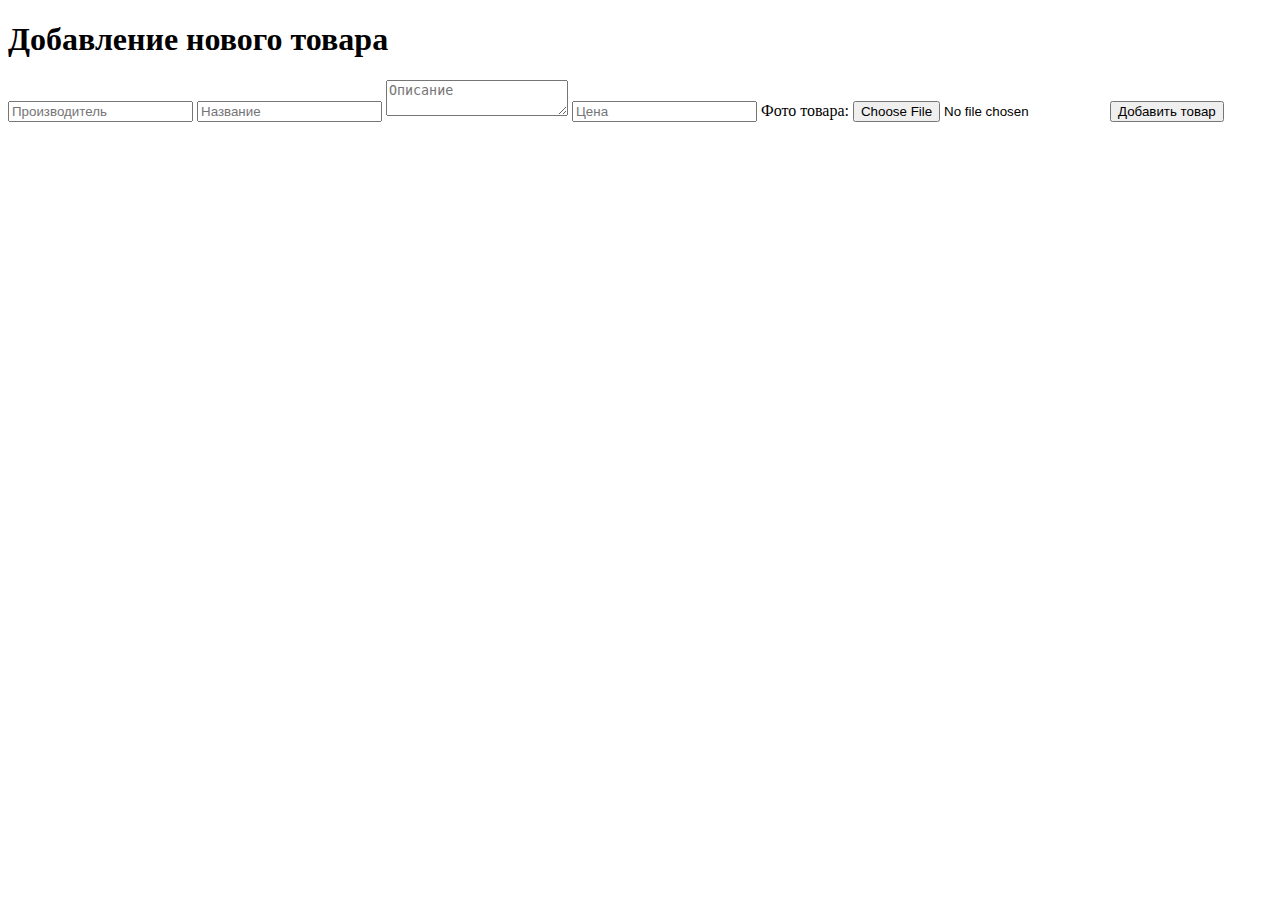
<file: src/main/resources/templates/add-new-product.html>
<!DOCTYPE html>
<html xmlns:th="https://www.thymeleaf.org" th:replace="~{layout/main :: main (~{::body},'catalog')}" lang="ru">
<body>
<div class="container">
    <h1>Добавление нового товара</h1>
    <form class="product-add-form" th:action="@{/admin/catalog/add-new-product}" th:object="${product}" method="post" enctype="multipart/form-data">
        <input type="text" name="product_vendor" th:field="*{productVendor}" placeholder="Производитель">
        <input type="text" name="product_name" th:field="*{productName}" placeholder="Название">
        <textarea name="product_description" th:field="*{productDescription}" placeholder="Описание"></textarea>
        <input type="number" name="product_price"  th:field="*{productPrice}" placeholder="Цена" step=".01">
        <label>Фото товара: <input type="file" name="product_image"></label>
        <button type="submit">Добавить товар</button>
    </form>
</div>
</body>
</html>
</file>
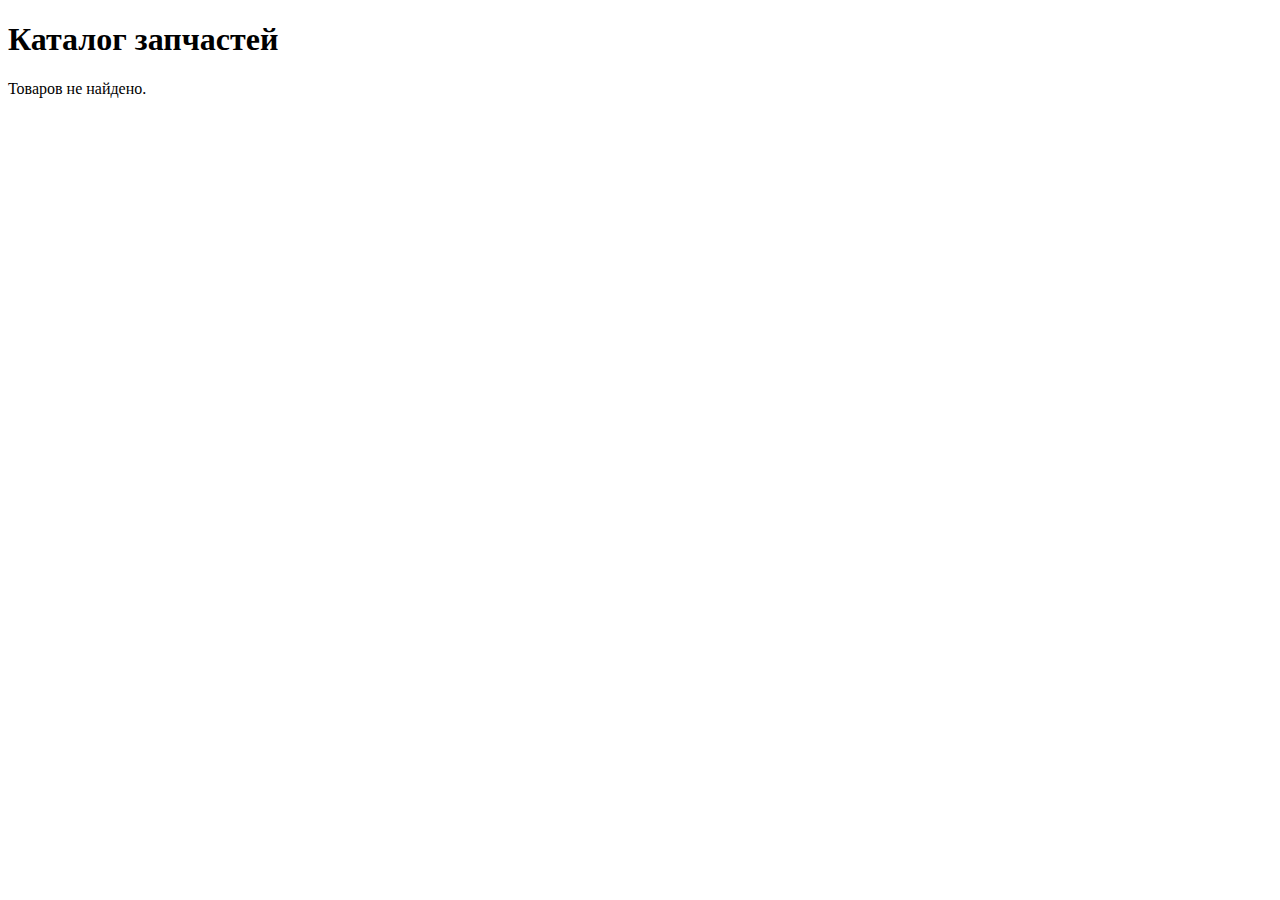
<file: src/main/resources/templates/catalog.html>
<!DOCTYPE html>
<html xmlns:th="https://www.thymeleaf.org" th:replace="~{layout/main :: main (~{::body},'catalog')}" lang="ru">
<body>
    <div class="container">
        <h1>Каталог запчастей</h1>
        <div class="products-list">
            <div th:if="${#lists.isEmpty(productList)}">Товаров не найдено.</div>
            <div class="product-card" th:each="product : ${productList}">
                <a th:href="@{'/catalog/product-' + ${product.productId}}">
                    <h2 th:text="${product.productName}"></h2>
                    <div class="product-img" th:if="${product.productImageLink != null}" >
                        <img th:src="${product.productImageLink}">
                    </div>
                    <div class="product-vendor" th:text="'Бренд: ' + ${product.productVendor}"></div>
                    <div class="product-price" th:text="${product.productPrice} + 'BYN'"></div>
                </a>
            </div>
        </div>
    </div>
</body>
</html>
</file>
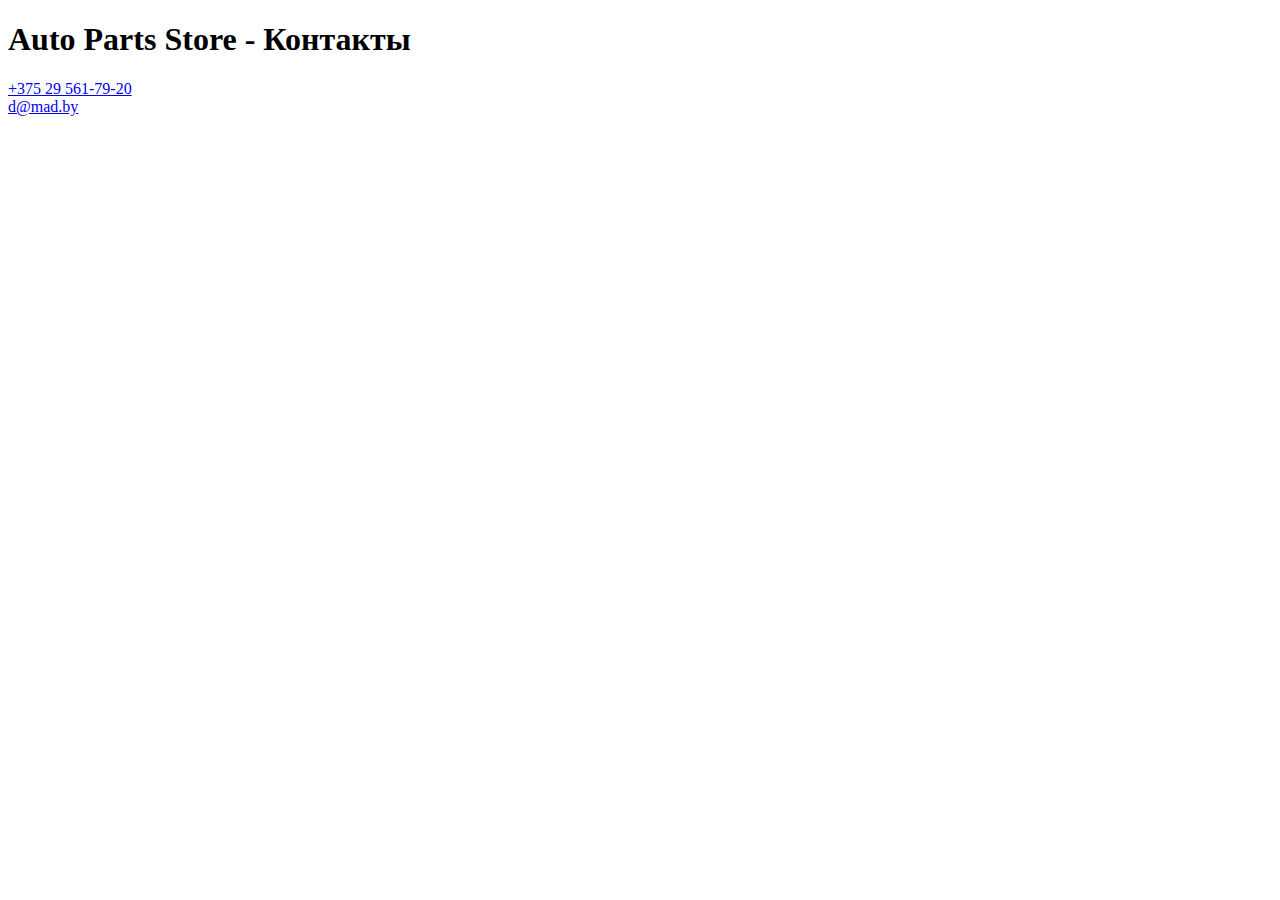
<file: src/main/resources/templates/contacts.html>
<!DOCTYPE html>
<html xmlns:th="https://www.thymeleaf.org" th:replace="~{layout/main :: main (~{::body},'contacts')}" lang="ru">
<body>
<div class="container">
  <h1>Auto Parts Store - Контакты</h1>
  <div><a href="tel:375295617920">+375 29 561-79-20</a></div>
  <div><a href="mailto:d@mad.by">d@mad.by</a></div>
</div>
</body>
</html>
</file>
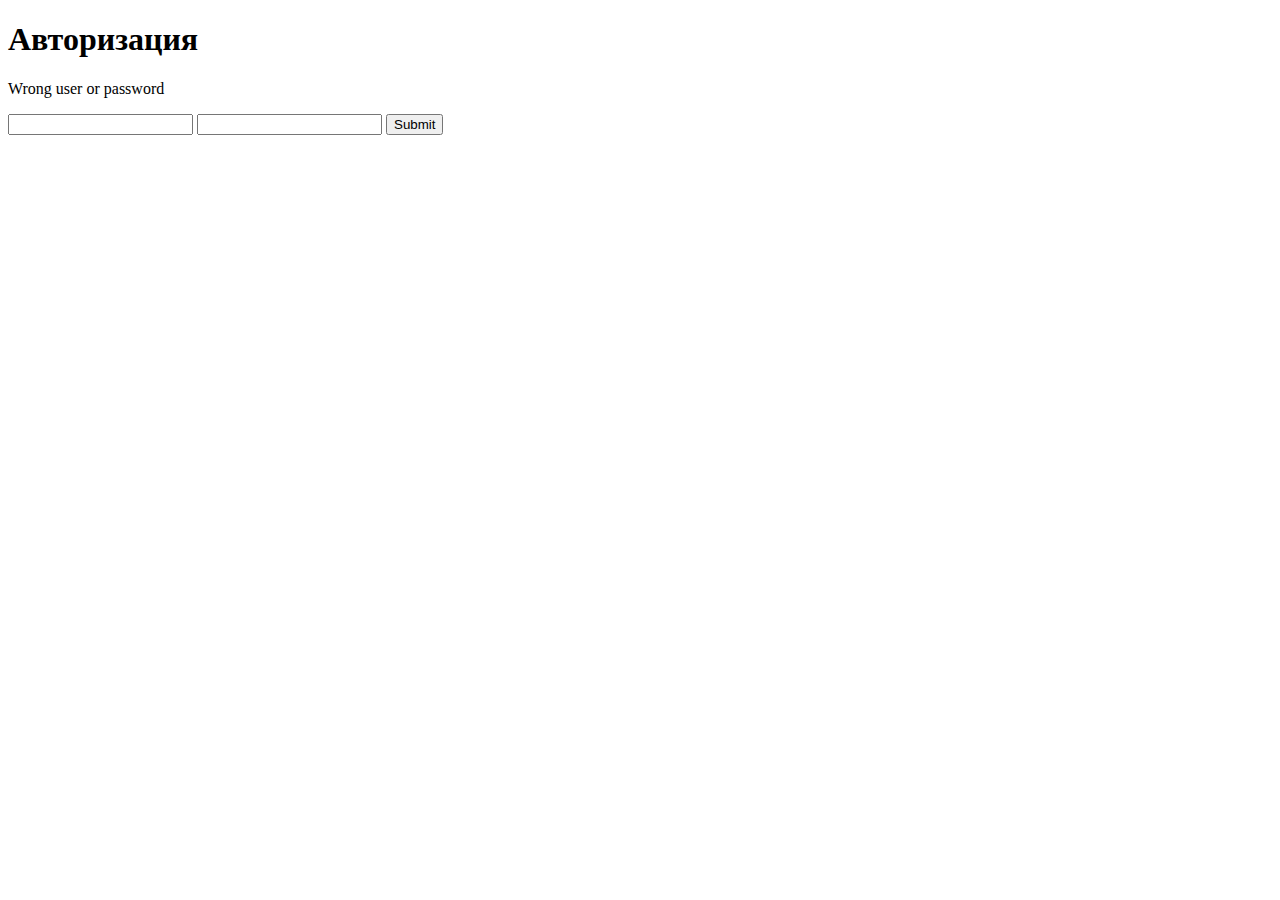
<file: src/main/resources/templates/login.html>
<!DOCTYPE html>
<html xmlns:th="https://www.thymeleaf.org" th:replace="~{layout/main :: main (~{::body},'/login')}" lang="ru">
<body>
<div class="login-page">
    <div class="container">
        <div class="info-message" th:if="${message}" th:text="${message}"/>
        <h1>Авторизация</h1>
        <p th:if="${loginError}" class="error">Wrong user or password</p>
        <form action="/login" method="post">
            <input type="text" name="username" required="required">
            <input type="password" name="password" required="required">
            <input type="submit" th:value="Войти">
        </form>
    </div>
</div>
</body>
</html>
</file>
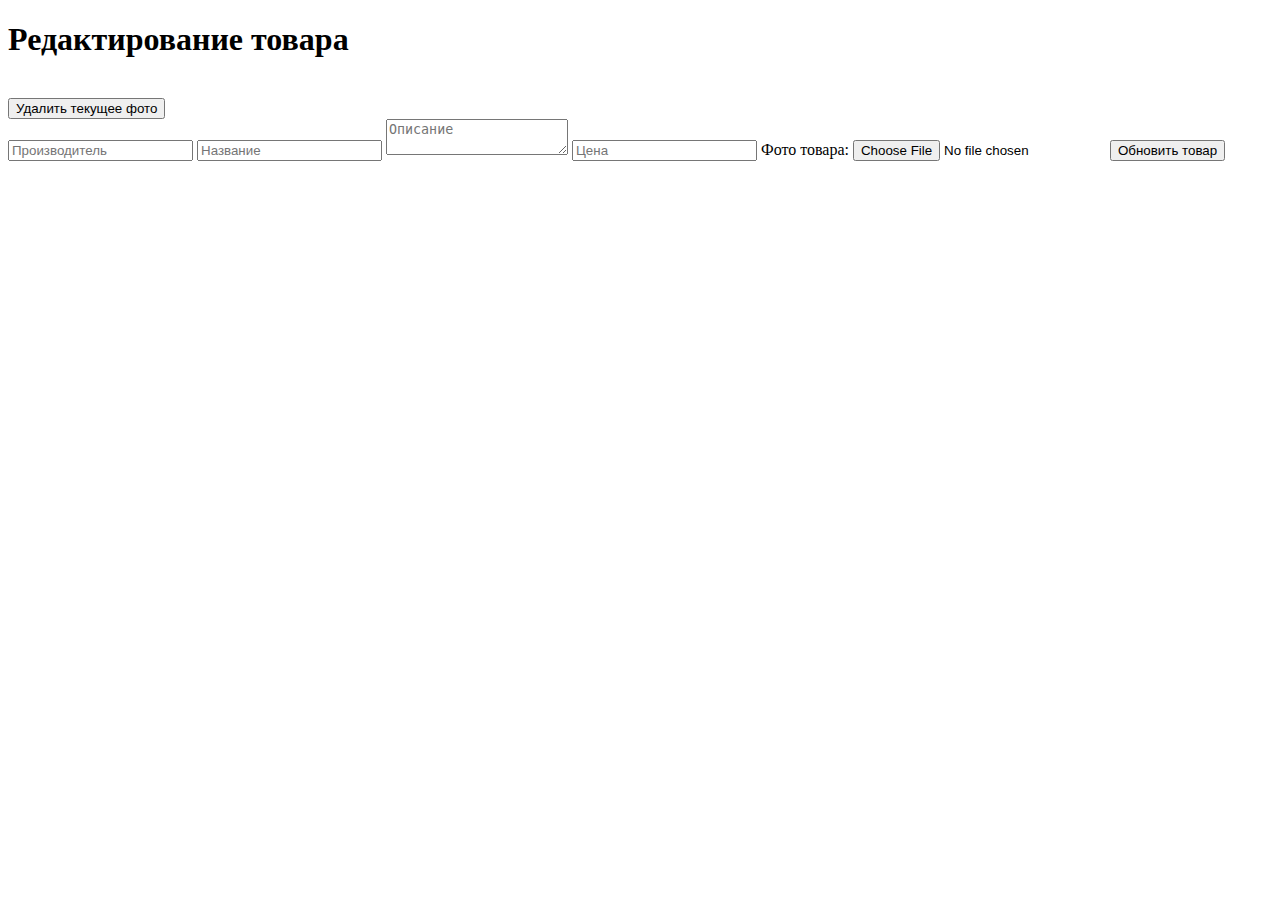
<file: src/main/resources/templates/product-edit.html>
<!DOCTYPE html>
<html xmlns:th="https://www.thymeleaf.org" th:replace="~{layout/main :: main (~{::body},'product')}" lang="ru">
<body>
<div class="container edit-product-container">
  <h1>Редактирование товара</h1>

  <div class="info-message" th:if="${message}" th:text="${message}"/>

  <div th:each="el : ${product}" th:if="${el.productImageLink != null}"  class="edit-product-img">
    <img th:src="${el.productImageLink}">
    <form th:action="@{'/admin/catalog/product-' + ${el.productId} + '/delete-image'}" method="post">
      <input type="submit" value="Удалить текущее фото">
    </form>
  </div>

  <form class="product-add-form" th:each="el : ${product}" method="post" enctype="multipart/form-data">
    <input type="text" name="productVendor" th:value="${el.productVendor}" placeholder="Производитель">
    <input type="text" name="productName" th:value="${el.productName}" placeholder="Название">
    <textarea name="productDescription" th:text="${el.productDescription}" placeholder="Описание"></textarea>
    <input type="number" name="productPrice"  th:value="${el.productPrice}" placeholder="Цена" step=".01">
    <label>Фото товара: <input type="file" name="product_image"></label>

    <button type="submit">Обновить товар</button>
  </form>

</div>
</body>
</html>
</file>
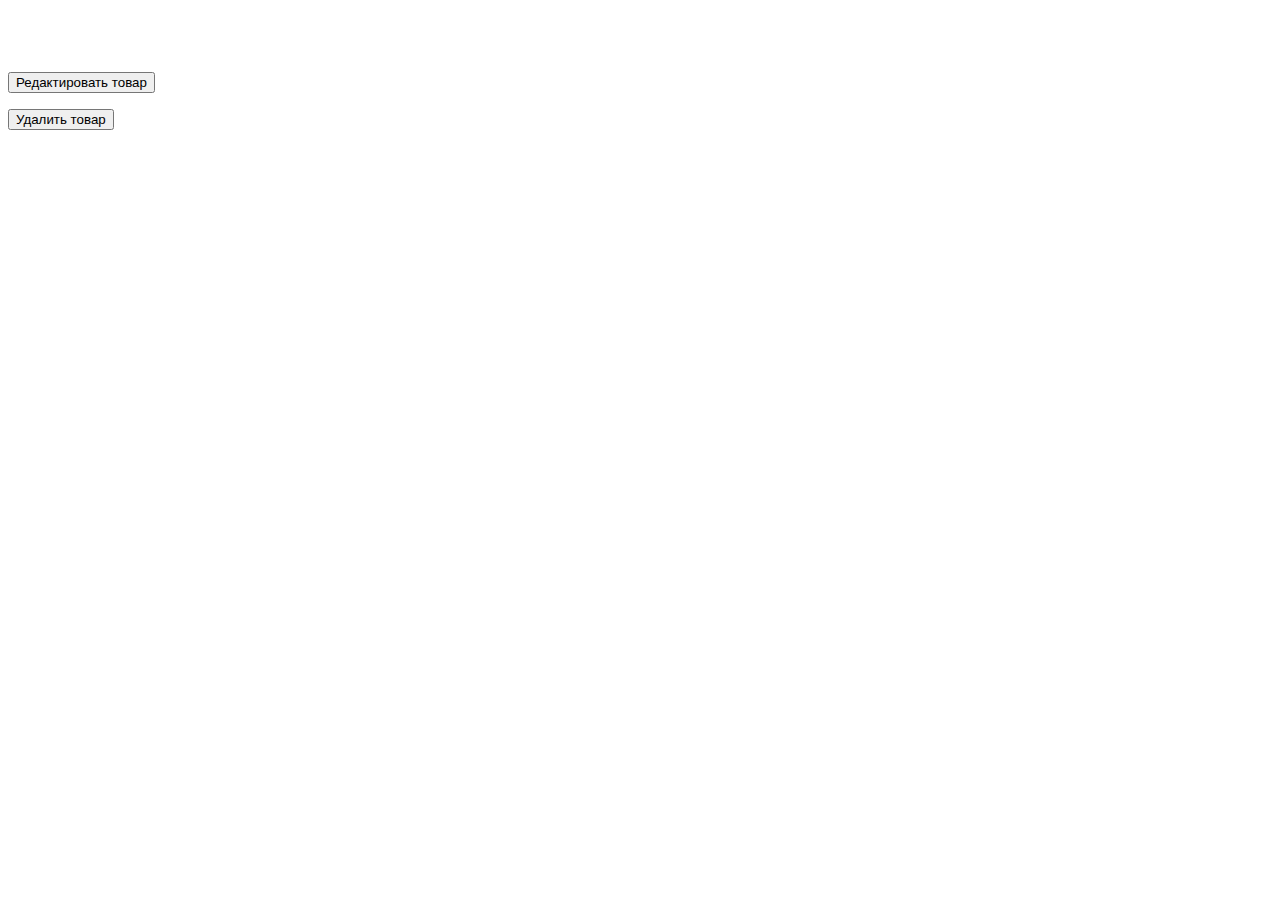
<file: src/main/resources/templates/product.html>
<!DOCTYPE html>
<html xmlns:th="https://www.thymeleaf.org" xmlns:sec="http://www.w3.org/1999/xhtml"
      th:replace="~{layout/main :: main (~{::body},'product')}" lang="ru">
<body>
<div class="container">
    <div class="info-message" th:if="${message}" th:text="${message}"/>

    <h1 th:text="${product.productName}"/>

    <div class="single-product-card">
        <div class="single-product-img"><img th:src="${product.productImageLink}"></div>
        <div class="single-product-meta">
            <div th:text="'Бренд: ' + ${product.productVendor}"></div>
            <div class="product-price" th:text="${product.productPrice} + 'BYN'"></div>
        </div>
    </div>

    <div class="product-description" th:text="${product.productDescription}"></div>

    <div sec:authorize="hasAuthority('ADMIN')" class="product-controls">
        <a th:href="@{'/admin/catalog/product-' + ${product.productId} + '/edit'}">
            <button>Редактировать товар</button>
        </a>
        <form th:action="@{'/admin/catalog/product-' + ${product.productId} + '/delete'}" method="post">
            <input type="submit" value="Удалить товар">
        </form>
    </div>

</div>
</body>
</html>
</file>
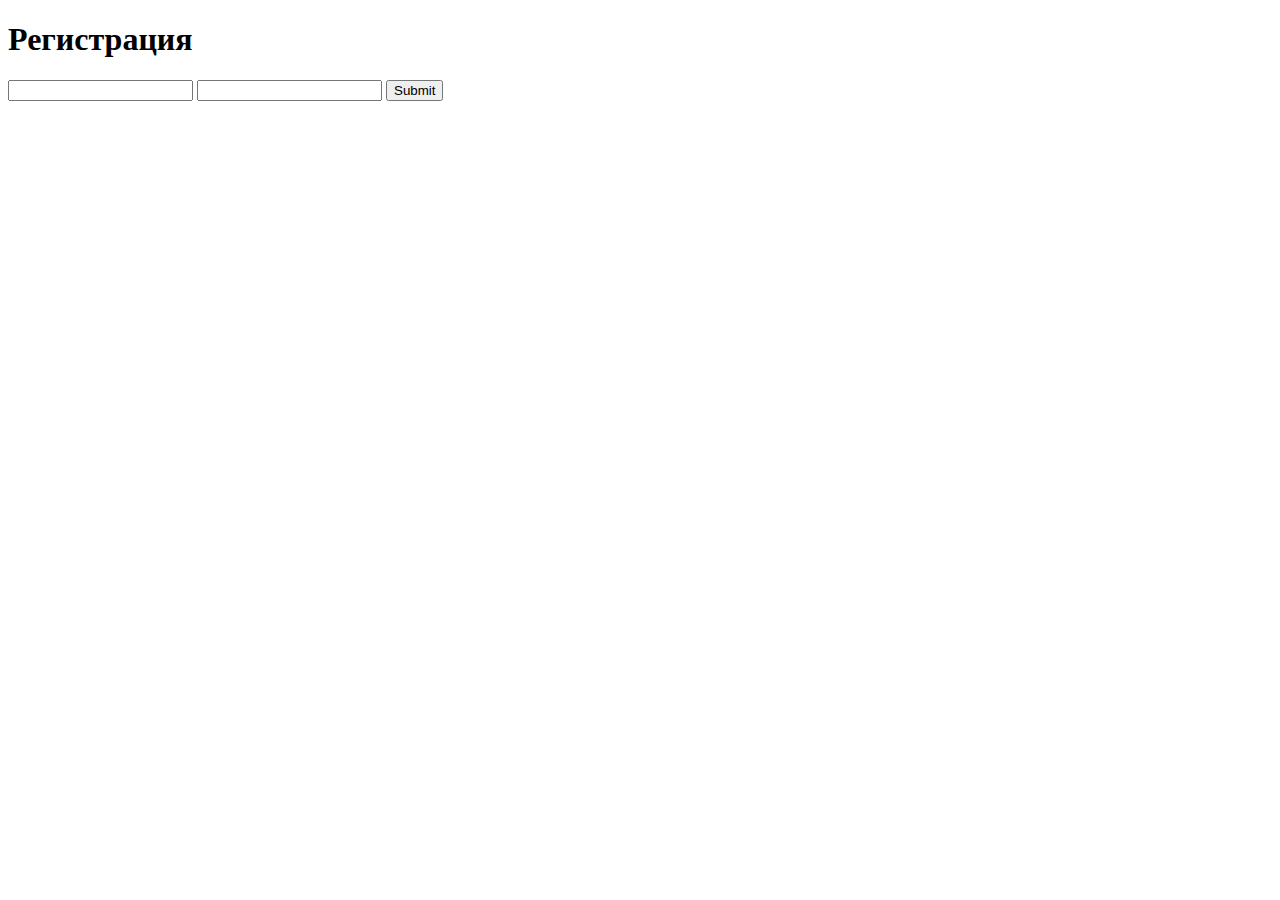
<file: src/main/resources/templates/registration.html>
<!DOCTYPE html>
<html xmlns:th="https://www.thymeleaf.org" th:replace="~{layout/main :: main (~{::body},'/registration')}" lang="ru">
<body>
<div class="login-page">
    <div class="container">
        <div class="info-message" th:if="${message}" th:text="${message}"/>
        <div class="info-message" th:if="${message2}" th:text="${message2}"/>
        <h1>Регистрация</h1>
        <form action="/registration" method="post">
            <input type="text" name="username" required="required">
            <input type="password" name="password" required="required">
            <input type="submit" th:value="Зарегистрироваться">
        </form>
    </div>
</div>
</body>
</html>
</file>
